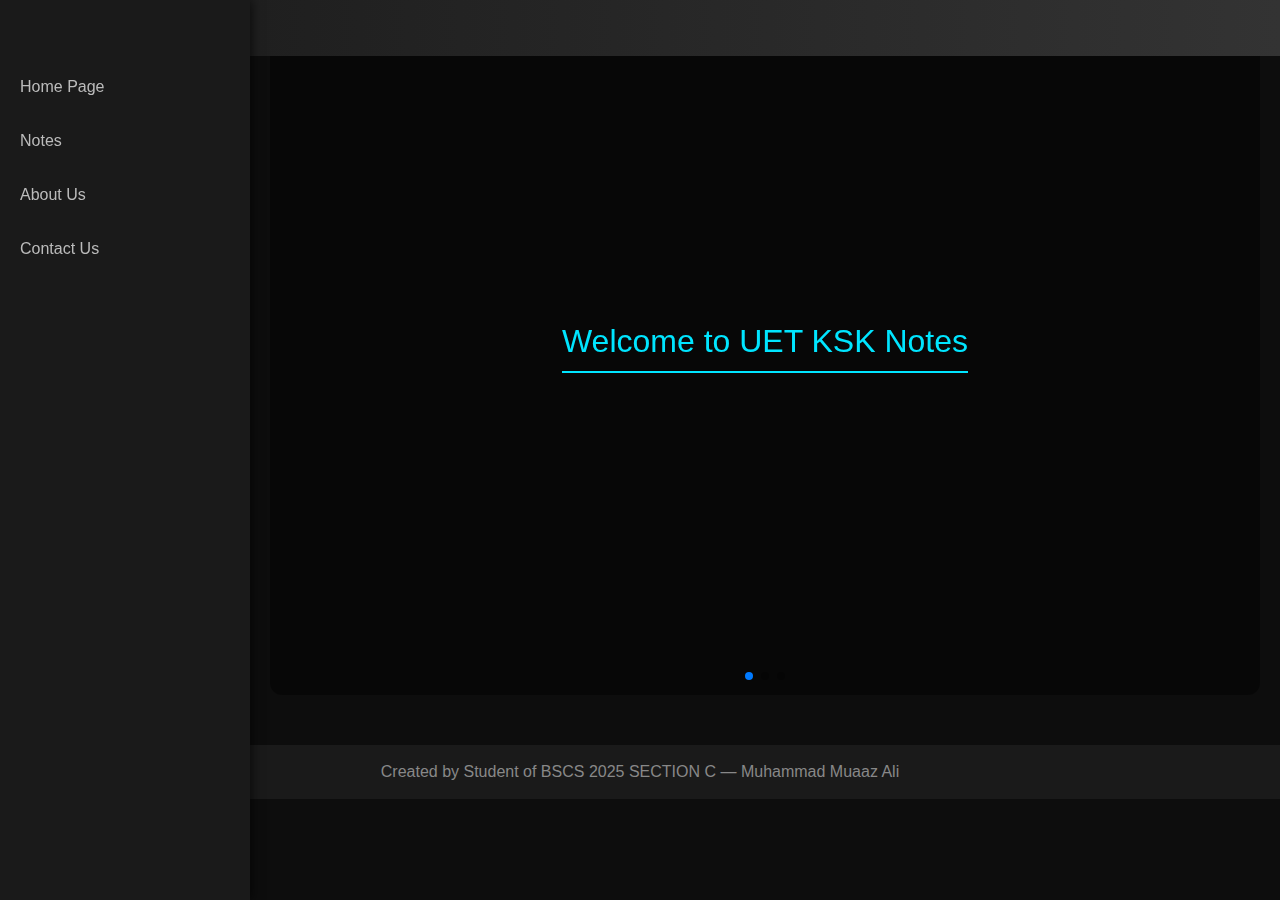
<file: index.html>
<!DOCTYPE html>
<html lang="en">
<head>
  <meta charset="UTF-8">
  <meta name="viewport" content="width=device-width, initial-scale=1.0">
  <title>UET KSK Notes </title>
  <link href="https://cdn.jsdelivr.net/npm/bootstrap@5.3.2/dist/css/bootstrap.min.css" rel="stylesheet">
  <link rel="stylesheet" href="style.css">
  <link rel="shortcut icon" href="https://upload.wikimedia.org/wikipedia/en/b/b0/University_of_Engineering_and_Technology_Lahore_logo.svg" type="image/x-icon">

  <!-- Swiper CSS -->
  <link rel="stylesheet" href="https://cdn.jsdelivr.net/npm/swiper@11/swiper-bundle.min.css" />

  <style>
    body {
      margin: 0;
      padding: 0;
    }
    .semester-section {
      display: none;
    }
    .semester-section.active {
      display: block;
    }

    /* Swiper inside homepage */
    .swiper {
      width: 100%;
      height: 75vh;
      border-radius: 12px;
      overflow: hidden;
    }
    .swiper-slide {
      display: flex;
      align-items: center;
      justify-content: center;
      font-size: 28px;
      font-weight: bold;
      color: #fff;
      background-size: cover;
      background-position: center;
      position: relative;
    }
    .swiper-slide::after {
      content: '';
      position: absolute;
      inset: 0;
      background: rgba(0,0,0,0.4);
    }
    .swiper-slide h2 {
      position: relative;
      z-index: 1;
    }
    .slide1 { background-image: url("https://source.unsplash.com/1600x900/?university"); }
    .slide2 { background-image: url("https://source.unsplash.com/1600x900/?books,study"); }
    .slide3 { background-image: url("https://source.unsplash.com/1600x900/?students,learning"); }
  </style>
</head>
<body>
  <!-- Navbar -->
  <nav class="navbar navbar-expand-lg fixed-top">
    <div class="container-fluid">
      <button class="hamburger" id="hamburger">☰</button>
      <a class="navbar-brand" href="#">Notes Portal</a>
    </div>
  </nav>

  <!-- Sidebar -->
  <div class="sidebar" id="sidebar">
    <a href="#" data-section="HomePage">Home Page</a>
    <a href="notes.html">Notes</a>
    <a href="about.html">About Us</a>
    <a href="contact.html">Contact Us</a>
  </div>

  <!-- Content -->
  <div class="content" id="content">
    <!-- HomePage with Swiper -->
    <div id="HomePage" class="semester-section active">
      <div class="swiper mySwiper">
        <div class="swiper-wrapper">
          <div class="swiper-slide slide1 text-center"><h2>Welcome to UET KSK Notes</h2></div>
          <div class="swiper-slide slide2 text-center"><h2>All Semesters Notes at One Place</h2></div>
          <div class="swiper-slide slide3 text-center" ><h2>Easy Access, Anytime, Anywhere</h2></div>
        </div>
        <!-- Pagination only -->
        <div class="swiper-pagination"></div>
      </div>
    </div>
  </div>

  <footer class="text-center">
    Created by Student of BSCS 2025 SECTION C — Muhammad Muaaz Ali
  </footer>

  <!-- Swiper JS -->
  <script src="https://cdn.jsdelivr.net/npm/swiper@11/swiper-bundle.min.js"></script>

  <script>
    const sidebar = document.getElementById('sidebar');
    const hamburger = document.getElementById('hamburger');
    const links = document.querySelectorAll('.sidebar a');
    const sections = document.querySelectorAll('.semester-section');

    hamburger.addEventListener('click', () => {
      sidebar.classList.toggle('active');
      content.classList.toggle('shifted');
    });

    links.forEach(link => {
      link.addEventListener('click', e => {
        const sectionId = link.getAttribute('data-section');
        if(sectionId){
          e.preventDefault();
          sections.forEach(sec => sec.classList.remove('active'));
          document.getElementById(sectionId).classList.add('active');
          if (window.innerWidth < 768) {
            sidebar.classList.remove('active');
            content.classList.remove('shifted');
          }
        }
      });
    });

    // Swiper init (without buttons)
    var swiper = new Swiper(".mySwiper", {
      loop: true,
      autoplay: {
        delay: 2000,
        disableOnInteraction: false,
      },
      pagination: {
        el: ".swiper-pagination",
        clickable: true,
      }
    });
  </script>
</body>
</html>
</file>
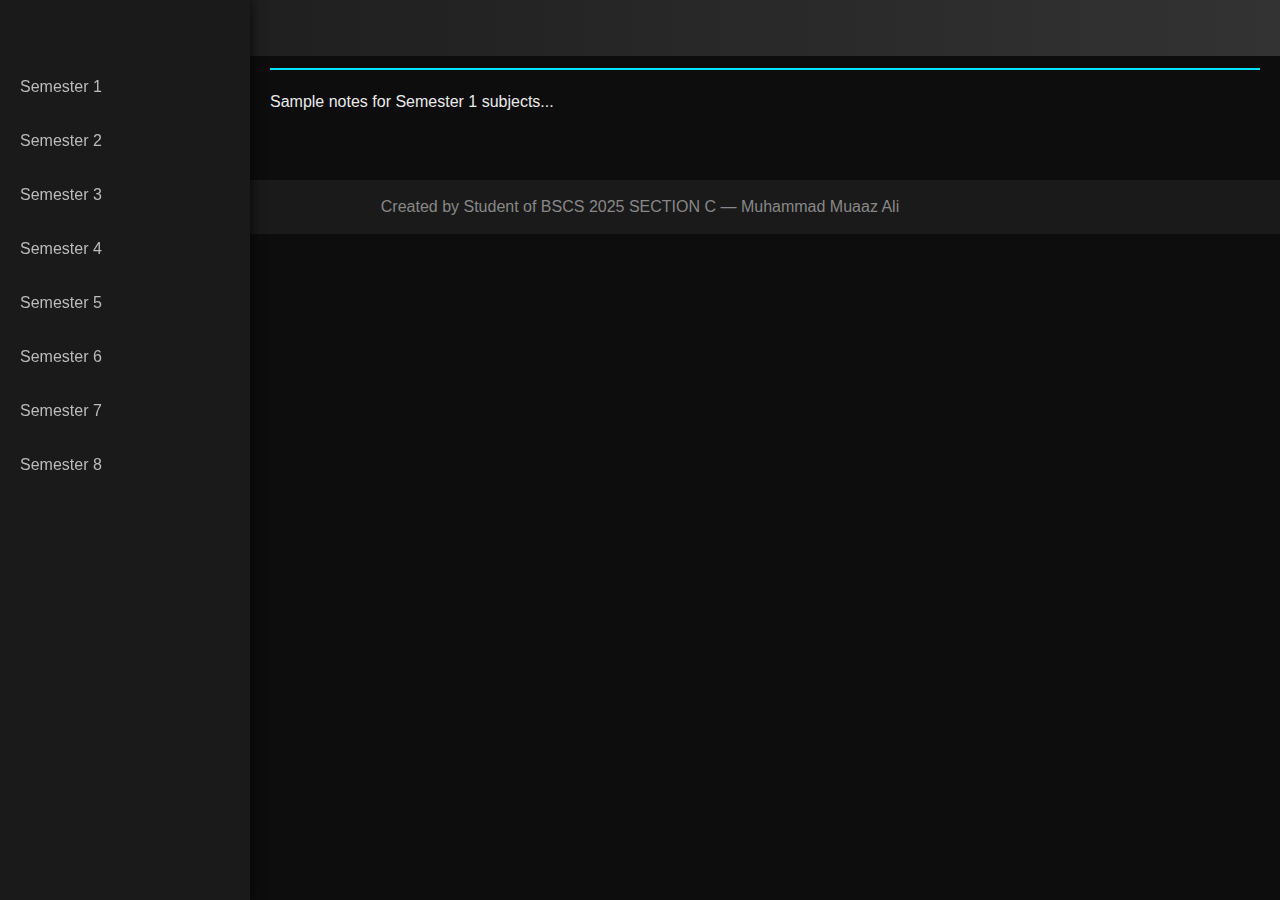
<file: notes.html>
<!DOCTYPE html>
<html lang="en">
<head>
  <meta charset="UTF-8">
  <meta name="viewport" content="width=device-width, initial-scale=1.0">
  <title>UET KSK Notes </title>
  <link href="https://cdn.jsdelivr.net/npm/bootstrap@5.3.2/dist/css/bootstrap.min.css" rel="stylesheet">
  <link rel="stylesheet" href="style.css">
  <link rel="shortcut icon" href="https://upload.wikimedia.org/wikipedia/en/b/b0/University_of_Engineering_and_Technology_Lahore_logo.svg" type="image/x-icon">
</head>
<body>
  <!-- Navbar -->
  <nav class="navbar navbar-expand-lg fixed-top">
    <div class="container-fluid">
      <button class="hamburger" id="hamburger">☰</button>
      <a class="navbar-brand" href="#">Notes Portal</a>
    </div>
  </nav>

  <!-- Sidebar -->
  <div class="sidebar" id="sidebar">
    <a href="#" data-semester="semester1">Semester 1</a>
    <a href="#" data-semester="semester2">Semester 2</a>
    <a href="#" data-semester="semester3">Semester 3</a>
    <a href="#" data-semester="semester4">Semester 4</a>
    <a href="#" data-semester="semester5">Semester 5</a>
    <a href="#" data-semester="semester6">Semester 6</a>
    <a href="#" data-semester="semester7">Semester 7</a>
    <a href="#" data-semester="semester8">Semester 8</a>
  </div>

  <!-- Content -->
  <div class="content" id="content">
    <div id="semester1" class="semester-section active">
      <h2>Semester 1 Notes</h2>
      <p>Sample notes for Semester 1 subjects...</p>
    </div>
    <div id="semester2" class="semester-section">
      <h2>Semester 2 Notes</h2>
      <p>Sample notes for Semester 2 subjects...</p>
    </div>
    <div id="semester3" class="semester-section">
      <h2>Semester 3 Notes</h2>
      <p>Sample notes for Semester 3 subjects...</p>
    </div>
    <div id="semester4" class="semester-section">
      <h2>Semester 4 Notes</h2>
      <p>Sample notes for Semester 4 subjects...</p>
    </div>
    <div id="semester5" class="semester-section">
      <h2>Semester 5 Notes</h2>
      <p>Sample notes for Semester 5 subjects...</p>
    </div>
    <div id="semester6" class="semester-section">
      <h2>Semester 6 Notes</h2>
      <p>Sample notes for Semester 6 subjects...</p>
    </div>
    <div id="semester7" class="semester-section">
      <h2>Semester 7 Notes</h2>
      <p>Sample notes for Semester 7 subjects...</p>
    </div>
    <div id="semester8" class="semester-section">
      <h2>Semester 8 Notes</h2>
      <p>Sample notes for Semester 8 subjects...</p>
    </div>
  </div>

  <footer class="text-center">
    Created by Student of BSCS 2025 SECTION C — Muhammad Muaaz Ali
  </footer>

 <script src="script.js"></script>
</body>
</html>
</file>
<file: style.css>
body {
      background-color: #0d0d0d;
      color: #eaeaea;
      font-family: 'Segoe UI', Tahoma, Geneva, Verdana, sans-serif;
    }
    .navbar {
      background: linear-gradient(90deg, #1a1a1a, #333333);
      z-index: 1100;
    }
    .navbar-brand {
      font-weight: bold;
      letter-spacing: 1px;
      color: #00e5ff !important;
    }
    .hamburger {
      font-size: 1.5rem;
      border: none;
      background: transparent;
      color: #00e5ff;
    }
    .sidebar {
      width: 250px;
      height: 100vh;
      position: fixed;
      top: 0;
      left: -250px;
      background: #1a1a1a;
      padding-top: 60px;
      transition: left 0.4s ease;
      z-index: 1200;
      box-shadow: 2px 0 10px rgba(0, 0, 0, 0.6);
    }
    .sidebar.active {
      left: 0;
    }
    .sidebar a {
      display: block;
      padding: 15px 20px;
      color: #bbb;
      text-decoration: none;
      transition: all 0.3s ease;
    }
    .sidebar a:hover {
      background: linear-gradient(90deg, #00e5ff, #0077ff);
      color: #fff;
      padding-left: 30px;
    }
    .content {
      margin-left: 0;
      padding: 20px;
      transition: margin-left 0.4s ease;
    }
    .content.shifted {
      margin-left: 250px;
    }
    .semester-section {
      display: none;
      opacity: 0;
      transform: translateY(20px);
      transition: opacity 0.4s ease, transform 0.4s ease;
    }
    .semester-section.active {
      display: block;
      opacity: 1;
      transform: translateY(0);
    }
    h2 {
      color: #00e5ff;
      border-bottom: 2px solid #00e5ff;
      padding-bottom: 10px;
      margin-bottom: 20px;
    }
    footer {
      background: #1a1a1a;
      color: #888;
      padding: 15px;
      margin-top: 30px;
    }
    @media (min-width: 768px) {
      .sidebar {
        left: 0;
      }
      .content {
        margin-left: 250px;
      }
      .hamburger {
        display: none;
      }
    }
</file>
